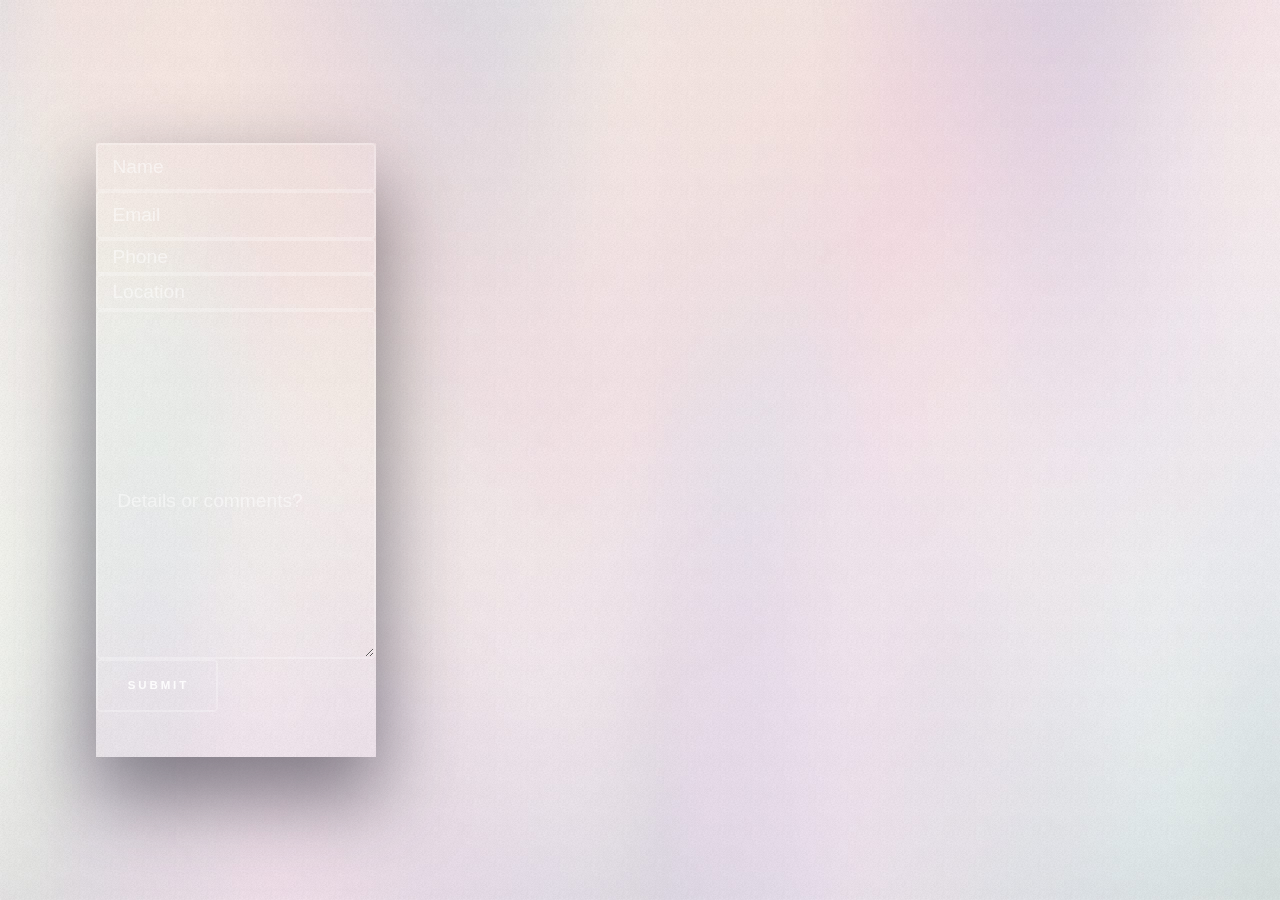
<file: test.html>
<!DOCTYPE HTML>
<html>
	<head>
		<title>Thirumurugan.G</title>
		<meta charset="utf-8" />
		<meta name="viewport" content="width=device-width, initial-scale=1, user-scalable=no" />
		<link rel="stylesheet" href="assets/css/main.css" />
		<noscript><link rel="stylesheet" href="assets/css/noscript.css" /></noscript>
	</head>
	<body class="is-preload">

		<!-- Page Wrapper -->
			<div id="page-wrapper">

				<!-- Wrapper -->
					<div id="wrapper">

						   <form role="form" name="contact_form">
							  <div class="col-xs-4">
							    <div class="form-group">
							      <input type="text" class="form-control" id="input_name" name="Name" placeholder="Name">
							    </div>
							    <div class="form-group">
							      <input type="email" class="form-control" id="input_email" name="Email" placeholder="Email">
							    </div>
							    <div class="form-group">
							      <input type="tel" class="form-control" id="input_phone" name="Phone" placeholder="Phone">
							    </div>
							    <div class="form-group">
							      <input type="tel" class="form-control" id="input_location" name="Location" placeholder="Location">
							    </div>
							  </div>
							  <div class="col-xs-6">
							    <div class="form-group">
							      <textarea class="form-control"  id="contact_comment" name="Comment" placeholder="



							Details or comments?" rows="10"></textarea>
							    </div>
							  </div>
							<div class="col-xs-2">
							    <div class="form-group">
							      <button id="submit_button"type="submit" class="btn btn-primary" onclick="submit_comment()">Submit</button>
							    </div>
							  </div>
							</form>

						<script>
							function sendMail(str) {
							    var link = "mailto:gthirumurugan14@gmail.com" + "&subject=" + escape("This is my subject") + "&body=" + escape(str);
							    location.href = link;
							}
							function submit_comment() {
							var name = document.forms["contact_form"]["Name"].value;
							var Email = document.forms["contact_form"]["Email"].value;
							var Phone = document.forms["contact_form"]["Phone"].value;
							var Location = document.forms["contact_form"]["Location"].value;
							var Comment = document.forms["contact_form"]["Location"].value;
							if((name !="") && (Email !="") && (Phone !="") && (Location !="") && (Comment !="")) {
							   sendMail("HELLO");
							}
							}
							</script>

					</div>

			</div>

		<!-- Scripts -->
			<script src="assets/js/jquery.min.js"></script>
			<script src="assets/js/browser.min.js"></script>
			<script src="assets/js/breakpoints.min.js"></script>
			<script src="assets/js/main.js"></script>

	</body>
</html>
</file>
<file: assets/css/noscript.css>
/*
	Ethereal by HTML5 UP
	html5up.net | @ajlkn
	Free for personal and commercial use under the CCA 3.0 license (html5up.net/license)
*/

/* Page */

	body {
		overflow-x: scroll;
	}

/* Wrapper */

	body.is-preload #wrapper {
		-moz-transform: none;
		-webkit-transform: none;
		-ms-transform: none;
		transform: none;
		opacity: 1;
	}
</file>
<file: assets/css/main.css>
@import url(font-awesome.min.css);
@import url("https://fonts.googleapis.com/css?family=Source+Sans+Pro:300,400,300i,400i");

/*
	Ethereal by HTML5 UP
	html5up.net | @ajlkn
	Free for personal and commercial use under the CCA 3.0 license (html5up.net/license)
*/

/*font-family: 'Nunito', sans-serif;*/

html, body, div, span, applet, object,
iframe, h1, h2, h3, h4, h5, h6, p, blockquote,
pre, a, abbr, acronym, address, big, cite,
code, del, dfn, em, img, ins, kbd, q, s, samp,
small, strike, strong, sub, sup, tt, var, b,
u, i, center, dl, dt, dd, ol, ul, li, fieldset,
form, label, legend, table, caption, tbody,
tfoot, thead, tr, th, td, article, aside,
canvas, details, embed, figure, figcaption,
footer, header, hgroup, menu, nav, output, ruby,
section, summary, time, mark, audio, video {
	margin: 0;
	padding: 0;
	border: 0;
	font-size: 100%;
	font: inherit;
	vertical-align: baseline;}

article, aside, details, figcaption, figure,
footer, header, hgroup, menu, nav, section {
	display: block;}

body {
	line-height: 1;
}

ol, ul {
	list-style: none;
}

blockquote, q {
	quotes: none;
}

	blockquote:before, blockquote:after, q:before, q:after {
		content: '';
		content: none;
	}

table {
	border-collapse: collapse;
	border-spacing: 0;
}

body {
	-webkit-text-size-adjust: none;
}

mark {
	background-color: transparent;
	color: inherit;
}

input::-moz-focus-inner {
	border: 0;
	padding: 0;
}

input, select, textarea {
	-moz-appearance: none;
	-webkit-appearance: none;
	-ms-appearance: none;
	appearance: none;
}

/* Page */

	@-moz-keyframes load-spinner {
		0% {
			-moz-transform: rotate(0deg);
			-webkit-transform: rotate(0deg);
			-ms-transform: rotate(0deg);
			transform: rotate(0deg);
		}

		100% {
			-moz-transform: rotate(360deg);
			-webkit-transform: rotate(360deg);
			-ms-transform: rotate(360deg);
			transform: rotate(360deg);
		}
	}

	@-webkit-keyframes load-spinner {
		0% {
			-moz-transform: rotate(0deg);
			-webkit-transform: rotate(0deg);
			-ms-transform: rotate(0deg);
			transform: rotate(0deg);
		}

		100% {
			-moz-transform: rotate(360deg);
			-webkit-transform: rotate(360deg);
			-ms-transform: rotate(360deg);
			transform: rotate(360deg);
		}
	}

	@-ms-keyframes load-spinner {
		0% {
			-moz-transform: rotate(0deg);
			-webkit-transform: rotate(0deg);
			-ms-transform: rotate(0deg);
			transform: rotate(0deg);
		}

		100% {
			-moz-transform: rotate(360deg);
			-webkit-transform: rotate(360deg);
			-ms-transform: rotate(360deg);
			transform: rotate(360deg);
		}
	}

	@keyframes load-spinner {
		0% {
			-moz-transform: rotate(0deg);
			-webkit-transform: rotate(0deg);
			-ms-transform: rotate(0deg);
			transform: rotate(0deg);
		}

		100% {
			-moz-transform: rotate(360deg);
			-webkit-transform: rotate(360deg);
			-ms-transform: rotate(360deg);
			transform: rotate(360deg);
		}
	}

	@-ms-viewport {
		width: device-width;
	}

	html {
		width: 100%;
		height: 100%;
	}

	html {
		box-sizing: border-box;
	}

	*, *:before, *:after {
		box-sizing: inherit;
	}

	body {
		display: -moz-flex;
		display: -webkit-flex;
		display: -ms-flex;
		display: flex;
		-moz-align-items: center;
		-webkit-align-items: center;
		-ms-align-items: center;
		align-items: center;
		-moz-justify-content: -moz-flex-start;
		-webkit-justify-content: -webkit-flex-start;
		-ms-justify-content: -ms-flex-start;
		justify-content: flex-start;
		-ms-overflow-style: scrollbar;
		width: 100%;
		height: 100%;
		min-height: 30rem;
		overflow: hidden;
	}

		body:before {
			-moz-animation: load-spinner 1s infinite linear;
			-webkit-animation: load-spinner 1s infinite linear;
			-ms-animation: load-spinner 1s infinite linear;
			animation: load-spinner 1s infinite linear;
			-moz-transition: opacity 0.25s ease;
			-webkit-transition: opacity 0.25s ease;
			-ms-transition: opacity 0.25s ease;
			transition: opacity 0.25s ease;
			-moz-transition-delay: 0s;
			-webkit-transition-delay: 0s;
			-ms-transition-delay: 0s;
			transition-delay: 0s;
			pointer-events: none;
			content: '';
			display: block;
			position: absolute;
			top: 50%;
			left: 50%;
			width: 4rem;
			height: 4rem;
			margin: -2rem 0 0 -2rem;
			background-image: url("data:image/svg+xml;charset=utf8,%3Csvg xmlns='http://www.w3.org/2000/svg' xmlns:xlink='http://www.w3.org/1999/xlink' width='96px' height='96px' viewBox='0 0 96 96' zoomAndPan='disable'%3E%3Cstyle%3Ecircle %7Bfill: transparent%3B stroke: %232e2b37%3B stroke-width: 1.5px%3B %7D%3C/style%3E%3Cdefs%3E%3CclipPath id='corner'%3E%3Cpolygon points='0,0 48,0 48,48 96,48 96,96 0,96' /%3E%3C/clipPath%3E%3C/defs%3E%3Cg clip-path='url(%23corner)'%3E%3Ccircle cx='48' cy='48' r='32'/%3E%3C/g%3E%3C/svg%3E");
			background-position: center;
			background-repeat: no-repeat;
			background-size: 4rem;
			opacity: 0;
		}

		body:after {
			pointer-events: none;
			content: '';
			display: block;
			position: fixed;
			top: 0;
			left: 0;
			width: 100%;
			height: 100%;
			z-index: -1;
			background-attachment: fixed;
			background-color: #e1e6e1;
			background-image: url("../../images/overlay.png"), url("../../images/bg.jpg");
			background-repeat: repeat, repeat-x;
			background-size: 128px 128px, cover;
		}

		body.is-preload *, body.is-preload *:before, body.is-preload *:after {
			-moz-animation: none !important;
			-webkit-animation: none !important;
			-ms-animation: none !important;
			animation: none !important;
			-moz-transition: none !important;
			-webkit-transition: none !important;
			-ms-transition: none !important;
			transition: none !important;
		}

		body.is-preload:before {
			-moz-transition: opacity 1s ease;
			-webkit-transition: opacity 1s ease;
			-ms-transition: opacity 1s ease;
			transition: opacity 1s ease;
			-moz-transition-delay: 0.75s;
			-webkit-transition-delay: 0.75s;
			-ms-transition-delay: 0.75s;
			transition-delay: 0.75s;
			opacity: 0.25;
		}

	@media screen and (max-width: 736px) {

		html {
			height: auto;
		}

		body {
			height: auto;
			overflow-x: hidden;
			overflow-y: auto;
		}

	}

	@media screen and (max-width: 480px) {

		html, body {
			min-width: 320px;
		}

	}

/* Typography */

	html {
		font-size: 18pt;
		font-size: 1vmax;
	}

		@media screen and (max-width: 1680px) {

			html {
				font-size: 12pt;
				font-size: 1.1vmax;
			}

		}

		@media screen and (max-width: 1280px) {

			html {
				font-size: 11pt;
				font-size: 1.5vmax;
			}

		}

	body, input, select, textarea {
		color: rgba(255, 255, 255, 0.75);
		font-family: 'Nunito', sans-serif;;
		font-size: 1rem;
		font-weight: 300;
		line-height: 1.65;
	}

	a {
		-moz-transition: color 0.2s ease-in-out, border-bottom-color 0.2s ease-in-out;
		-webkit-transition: color 0.2s ease-in-out, border-bottom-color 0.2s ease-in-out;
		-ms-transition: color 0.2s ease-in-out, border-bottom-color 0.2s ease-in-out;
		transition: color 0.2s ease-in-out, border-bottom-color 0.2s ease-in-out;
		color: inherit;
		border-bottom: dotted 1px;
		text-decoration: none;
	}

		a:hover {
			border-bottom-color: transparent;
			color: #ffe4b4;
		}

	strong, b {
		color: rgba(255, 255, 255, 0.875);
		font-weight: 400;
	}

	em, i {
		font-style: italic;
	}

	p {
		margin: 0 0 1.5rem 0;
	}

		body.is-ie p {
			width: 100%;
		}

	h1, h2, h3, h4, h5, h6 {
		color: rgba(255, 255, 255, 0.875);
		font-family: 'Nunito', sans-serif;
		font-weight: 700;
		line-height: 1.3;
		margin: 0 0 0.75rem 0;
		/*letter-spacing: -0.05em;*/
	}

		h1 a, h2 a, h3 a, h4 a, h5 a, h6 a {
			color: inherit;
			text-decoration: none;
		}

	h1.major, h2.major, h3.major {
		position: relative;
	}

		h1.major:after, h2.major:after, h3.major:after {
			content: '';
			position: absolute;
			left: 0;
			width: 3.5rem;
			height: 0.1rem;
			background-color: rgba(255, 255, 255, 0.25);
		}

	h1 {
		font-size: 3rem;
		line-height: 1.2;
	}

		h1.major {
			margin: 0 0 2.625rem 0;
		}

			h1.major:after {
				bottom: -1.325rem;
			}

	h2 {
		font-size: 1.75rem;
		line-height: 1.2;
	}

		h2.major {
			margin: 0 0 1.9875rem 0;
		}

			h2.major:after {
				bottom: -1.2rem;
			}

	h3 {
		font-size: 1.325rem;
	}

		h3.major {
			margin: 0 0 1.875rem 0;
		}

			h3.major:after {
				bottom: -0.75rem;
			}

	h4 {
		font-size: 1rem;
	}

	h5 {
		font-size: 0.9rem;
	}

	h6 {
		font-size: 0.7rem;
	}

	sub {
		font-size: 0.8rem;
		position: relative;
		top: 0.5rem;
	}

	sup {
		font-size: 0.8rem;
		position: relative;
		top: -0.5rem;
	}

	blockquote {
		border-left: solid 0.25rem rgba(255, 255, 255, 0.25);
		font-style: italic;
		margin: 0 0 1.5rem 0;
		padding: 0.375rem 0 0.375rem 1.5rem;
	}

	code {
		background: rgba(255, 255, 255, 0.075);
		border-radius: 0.25rem;
		font-family: 'Nunito', sans-serif;
		font-size: 0.8rem;
		margin: 0 0.25rem;
		padding: 0.25rem 0.65rem;
	}

	pre {
		-webkit-overflow-scrolling: touch;
		font-family: 'Nunito', sans-serif;
		font-size: 0.8rem;
		margin: 0 0 1.5rem 0;
		white-space: pre-wrap;
	}

		pre code {
			display: block;
			line-height: 1.625;
			padding: 1rem 1.5rem;
			overflow-x: auto;
			margin: 0;
		}

	hr {
		border: 0;
		border-bottom: solid 2px rgba(255, 255, 255, 0.25);
		margin: 1.875rem 0;
	}

	.align-left {
		text-align: left;
	}

	.align-center {
		text-align: center;
	}

	.align-right {
		text-align: right;
	}

	@media screen and (max-width: 736px) {

		html {
			font-size: 12pt;
		}

		h1 {
			font-size: 2.25rem;
			line-height: 1.2;
		}

			h1.major {
				margin: 0 0 2.625rem 0;
			}

				h1.major:after {
					bottom: -1.325rem;
				}

		h2 {
			font-size: 1.5rem;
			line-height: 1.2;
		}

			h2.major {
				margin: 0 0 1.9875rem 0;
			}

				h2.major:after {
					bottom: -1.2rem;
				}

		h3 {
			font-size: 1rem;
		}

			h3.major {
				margin: 0 0 1.875rem 0;
			}

				h3.major:after {
					bottom: -0.75rem;
				}

		h4 {
			font-size: 1rem;
		}

		h5 {
			font-size: 0.9rem;
		}

		h6 {
			font-size: 0.7rem;
		}

		h1 br, h2 br, h3 br, h4 br, h5 br, h6 br {
			display: none;
		}

	}

	@media screen and (max-width: 360px) {

		html {
			font-size: 11pt;
		}

	}

/* Form */

	form {
		margin: 0 0 1.5rem 0;
	}

		form > :last-child {
			margin-bottom: 0;
		}

		form > .fields {
			display: -moz-flex;
			display: -webkit-flex;
			display: -ms-flex;
			display: flex;
			-moz-flex-wrap: wrap;
			-webkit-flex-wrap: wrap;
			-ms-flex-wrap: wrap;
			flex-wrap: wrap;
			width: calc(100% + 3rem);
			margin: -1.5rem 0 1.5rem -1.5rem;
		}

			form > .fields > .field {
				-moz-flex-grow: 0;
				-webkit-flex-grow: 0;
				-ms-flex-grow: 0;
				flex-grow: 0;
				-moz-flex-shrink: 0;
				-webkit-flex-shrink: 0;
				-ms-flex-shrink: 0;
				flex-shrink: 0;
				padding: 1.5rem 0 0 1.5rem;
				width: calc(100% - 1.5rem);
			}

				form > .fields > .field.half {
					width: calc(50% - 0.75rem);
				}

				form > .fields > .field.third {
					width: calc(100%/3 - 0.5rem);
				}

				form > .fields > .field.quarter {
					width: calc(25% - 0.375rem);
				}

		@media screen and (max-width: 736px) {

			form > .fields {
				width: calc(100% + 2.25rem);
				margin: -1.125rem 0 1.5rem -1.125rem;
			}

				form > .fields > .field {
					padding: 1.125rem 0 0 1.125rem;
					width: calc(100% - 1.125rem);
				}

					form > .fields > .field.half {
						width: calc(100% - 1.125rem);
					}

					form > .fields > .field.third {
						width: calc(100% - 1.125rem);
					}

					form > .fields > .field.quarter {
						width: calc(100% - 1.125rem);
					}

		}

	label {
		color: rgba(255, 255, 255, 0.875);
		display: block;
		font-family: 'Nunito', sans-serif;
		font-size: 0.8rem;
		font-weight: 700;
		margin: 0 0 0.4875rem 0;
	}

	input[type="text"],
	input[type="password"],
	input[type="email"],
	input[type="tel"],
	select,
	textarea {
		-moz-appearance: none;
		-webkit-appearance: none;
		-ms-appearance: none;
		appearance: none;
		background: transparent;
		border: solid 2px rgba(255, 255, 255, 0.25);
		border-radius: 0.25rem;
		color: inherit;
		display: block;
		outline: 0;
		padding: 0 0.75rem;
		text-decoration: none;
		width: 100%;
	}

		input[type="text"]:invalid,
		input[type="password"]:invalid,
		input[type="email"]:invalid,
		input[type="tel"]:invalid,
		select:invalid,
		textarea:invalid {
			box-shadow: none;
		}

		input[type="text"]:focus,
		input[type="password"]:focus,
		input[type="email"]:focus,
		input[type="tel"]:focus,
		select:focus,
		textarea:focus {
			border-color: #ffe4b4;
		}

	option {
		background-color: rgba(255, 255, 255, 0.875);
		color: #2e2b37;
	}

	select {
		background-image: url("data:image/svg+xml;charset=utf8,%3Csvg xmlns='http://www.w3.org/2000/svg' width='40' height='40' preserveAspectRatio='none' viewBox='0 0 40 40'%3E%3Cpath d='M9.4,12.3l10.4,10.4l10.4-10.4c0.2-0.2,0.5-0.4,0.9-0.4c0.3,0,0.6,0.1,0.9,0.4l3.3,3.3c0.2,0.2,0.4,0.5,0.4,0.9 c0,0.4-0.1,0.6-0.4,0.9L20.7,31.9c-0.2,0.2-0.5,0.4-0.9,0.4c-0.3,0-0.6-0.1-0.9-0.4L4.3,17.3c-0.2-0.2-0.4-0.5-0.4-0.9 c0-0.4,0.1-0.6,0.4-0.9l3.3-3.3c0.2-0.2,0.5-0.4,0.9-0.4S9.1,12.1,9.4,12.3z' fill='rgba(255, 255, 255, 0.25)' /%3E%3C/svg%3E");
		background-size: 1.25rem;
		background-repeat: no-repeat;
		background-position: calc(100% - 1rem) center;
		height: 2.5rem;
		padding-right: 2.5rem;
		text-overflow: ellipsis;
	}

		select option {
			color: rgba(255, 255, 255, 0.875);
			background: #2e2b37;
		}

		select:focus::-ms-value {
			background-color: transparent;
		}

		select::-ms-expand {
			display: none;
		}

	input[type="text"],
	input[type="password"],
	input[type="email"],
	select {
		height: 2.5rem;
	}

	textarea {
		padding: 0.75rem 1rem;
	}

	input[type="checkbox"],
	input[type="radio"] {
		-moz-appearance: none;
		-webkit-appearance: none;
		-ms-appearance: none;
		appearance: none;
		display: block;
		float: left;
		margin-right: -2rem;
		opacity: 0;
		width: 1rem;
		z-index: -1;
	}

		input[type="checkbox"] + label,
		input[type="radio"] + label {
			text-decoration: none;
			position: relative;
			color: rgba(255, 255, 255, 0.75);
			cursor: pointer;
			display: inline-block;
			font-size: 1rem;
			font-weight: 300;
			margin-bottom: 0;
			padding-left: 2.5rem;
			padding-right: 1rem;
		}

			input[type="checkbox"] + label:before,
			input[type="radio"] + label:before {
				-moz-osx-font-smoothing: grayscale;
				-webkit-font-smoothing: antialiased;
				font-family: FontAwesome;
				font-style: normal;
				font-weight: normal;
				text-transform: none !important;
			}

			input[type="checkbox"] + label:before, input[type="radio"] + label:before {
				content: '';
				display: inline-block;
				position: absolute;
				top: 0;
				left: 0;
				width: 1.5rem;
				height: 1.5rem;
				line-height: 1.4375rem;
				background: rgba(255, 255, 255, 0.075);
				border: solid 1px rgba(255, 255, 255, 0.25);
				border-radius: 0.25rem;
				color: #2e2b37;
				text-align: center;
			}

				body.is-ie input[type="checkbox"] + label:before,
				body.is-ie input[type="radio"] + label:before {
					line-height: 1.5;
				}

		input[type="checkbox"]:checked + label:before,
		input[type="radio"]:checked + label:before {
			content: '\f00c';
			background: rgba(255, 255, 255, 0.875);
			border-color: rgba(255, 255, 255, 0.875);
		}

		input[type="checkbox"]:focus + label:before,
		input[type="radio"]:focus + label:before {
			border-color: #ffe4b4;
			box-shadow: 0 0 0 1px #ffe4b4;
		}

		input[type="checkbox"]:focus:checked + label:before,
		input[type="radio"]:focus:checked + label:before {
			background: #ffe4b4;
		}

		input[type="checkbox"].color1 + label:before,
		input[type="radio"].color1 + label:before {
			color: #726193;
		}

		input[type="checkbox"].color2 + label:before,
		input[type="radio"].color2 + label:before {
			color: #e37b7c;
		}

		input[type="checkbox"].color3 + label:before,
		input[type="radio"].color3 + label:before {
			color: #ffe4b4;
		}

		input[type="checkbox"].color4 + label:before,
		input[type="radio"].color4 + label:before {
			color: #353865;
		}

	input[type="checkbox"] + label:before {
		border-radius: 0.25rem;
	}

	input[type="radio"] + label:before {
		border-radius: 100%;
	}

	::-webkit-input-placeholder {
		color: rgba(255, 255, 255, 0.5) !important;
		opacity: 1.0;
	}

	:-moz-placeholder {
		color: rgba(255, 255, 255, 0.5) !important;
		opacity: 1.0;
	}

	::-moz-placeholder {
		color: rgba(255, 255, 255, 0.5) !important;
		opacity: 1.0;
	}

	:-ms-input-placeholder {
		color: rgba(255, 255, 255, 0.5) !important;
		opacity: 1.0;
	}

/* Icon */

	.icon {
		text-decoration: none;
		position: relative;
		border-bottom: none;
	}

		.icon:before {
			-moz-osx-font-smoothing: grayscale;
			-webkit-font-smoothing: antialiased;
			font-family: FontAwesome;
			font-style: normal;
			font-weight: normal;
			text-transform: none !important;
		}

		.icon > .label {
			display: none;
		}

/* Image */

	.image {
		display: inline-block;
		position: relative;
		border: 0;
	}

		.image.filtered:after {
			background-image: url("../../images/overlay.png"), linear-gradient(45deg, rgba(114, 97, 147, 0.25) 25%, rgba(227, 123, 124, 0.25) 50%, rgba(255, 228, 180, 0.25));
			background-size: 128px 128px, auto;
			pointer-events: none;
			content: '';
			position: absolute;
			top: 0;
			left: 0;
			width: 100%;
			height: 100%;
			opacity: 1;
			z-index: 1;
		}

		.image.filtered.tinted:after {
			background-image: url("../../images/overlay.png"), linear-gradient(45deg, rgba(114, 97, 147, 0.25) 25%, rgba(227, 123, 124, 0.25) 50%, rgba(255, 228, 180, 0.25)), linear-gradient(0deg, rgba(0, 0, 0, 0.125), rgba(0, 0, 0, 0.125));
			background-size: 128px 128px, auto, auto;
		}

		.image[data-position] img {
			-moz-object-fit: cover;
			-webkit-object-fit: cover;
			-ms-object-fit: cover;
			object-fit: cover;
			display: block;
			position: absolute;
			top: 0;
			left: 0;
			width: 100%;
			height: 100%;
		}

		.image[data-position="top left"] img {
			-moz-object-position: top left;
			-webkit-object-position: top left;
			-ms-object-position: top left;
			object-position: top left;
		}

		.image[data-position="top"] img {
			-moz-object-position: top;
			-webkit-object-position: top;
			-ms-object-position: top;
			object-position: top;
		}

		.image[data-position="top right"] img {
			-moz-object-position: top right;
			-webkit-object-position: top right;
			-ms-object-position: top right;
			object-position: top right;
		}

		.image[data-position="right"] img {
			-moz-object-position: right;
			-webkit-object-position: right;
			-ms-object-position: right;
			object-position: right;
		}

		.image[data-position="bottom right"] img {
			-moz-object-position: bottom right;
			-webkit-object-position: bottom right;
			-ms-object-position: bottom right;
			object-position: bottom right;
		}

		.image[data-position="bottom"] img {
			-moz-object-position: bottom;
			-webkit-object-position: bottom;
			-ms-object-position: bottom;
			object-position: bottom;
		}

		.image[data-position="bottom left"] img {
			-moz-object-position: bottom left;
			-webkit-object-position: bottom left;
			-ms-object-position: bottom left;
			object-position: bottom left;
		}

		.image[data-position="left"] img {
			-moz-object-position: left;
			-webkit-object-position: left;
			-ms-object-position: left;
			object-position: left;
		}

		.image[data-position="center"] img {
			-moz-object-position: center;
			-webkit-object-position: center;
			-ms-object-position: center;
			object-position: center;
		}

		.image[data-position="25% 25%"] img {
			-moz-object-position: 25% 25%;
			-webkit-object-position: 25% 25%;
			-ms-object-position: 25% 25%;
			object-position: 25% 25%;
		}

		.image[data-position="75% 25%"] img {
			-moz-object-position: 75% 25%;
			-webkit-object-position: 75% 25%;
			-ms-object-position: 75% 25%;
			object-position: 75% 25%;
		}

		.image[data-position="75% 75%"] img {
			-moz-object-position: 75% 75%;
			-webkit-object-position: 75% 75%;
			-ms-object-position: 75% 75%;
			object-position: 75% 75%;
		}

		.image[data-position="25% 75%"] img {
			-moz-object-position: 25% 75%;
			-webkit-object-position: 25% 75%;
			-ms-object-position: 25% 75%;
			object-position: 25% 75%;
		}

		.image img {
			display: block;
		}

		.image.left, .image.right {
			max-width: 40%;
		}

			.image.left img, .image.right img {
				width: 100%;
			}

		.image.left {
			float: left;
			padding: 0 1.5rem 1rem 0;
			top: 0.25rem;
		}

		.image.right {
			float: right;
			padding: 0 0 1rem 1.5rem;
			top: 0.25rem;
		}

		.image.fit {
			display: block;
			margin: 0 0 1.5rem 0;
			width: 100%;
		}

			.image.fit img {
				width: 100%;
			}

		.image.main {
			display: block;
			margin: 0 0 2.25rem 0;
			width: 100%;
		}

			.image.main img {
				width: 100%;
			}

/* List */

	ol {
		list-style: decimal;
		margin: 0 0 1.5rem 0;
		padding-left: 1.25rem;
	}

		ol li {
			padding-left: 0.25rem;
		}

	ul {
		list-style: disc;
		margin: 0 0 1.5rem 0;
		padding-left: 1rem;
	}

		ul li {
			padding-left: 0.5rem;
		}

		ul.alt {
			list-style: none;
			padding-left: 0;
		}

			ul.alt li {
				border-top: solid 1px rgba(255, 255, 255, 0.25);
				padding: 0.5rem 0;
			}

				ul.alt li:first-child {
					border-top: 0;
					padding-top: 0;
				}

	dl {
		margin: 0 0 1.5rem 0;
	}

		dl dt {
			display: block;
			font-weight: 400;
			margin: 0 0 0.75rem 0;
		}

		dl dd {
			margin-left: 1.5rem;
		}

/* Actions */

	ul.actions {
		display: -moz-flex;
		display: -webkit-flex;
		display: -ms-flex;
		display: flex;
		cursor: default;
		list-style: none;
		margin-left: -0.75rem;
		padding-left: 0;
	}

		ul.actions li {
			padding: 0 0 0 0.75rem;
			vertical-align: middle;
		}

		ul.actions.special {
			-moz-justify-content: center;
			-webkit-justify-content: center;
			-ms-justify-content: center;
			justify-content: center;
			width: 100%;
			margin-left: 0;
		}

			ul.actions.special li:first-child {
				padding-left: 0;
			}

		ul.actions.stacked {
			-moz-flex-direction: column;
			-webkit-flex-direction: column;
			-ms-flex-direction: column;
			flex-direction: column;
			margin-left: 0;
		}

			ul.actions.stacked li {
				padding: 0.975rem 0 0 0;
			}

				ul.actions.stacked li:first-child {
					padding-top: 0;
				}

		ul.actions.fit {
			width: calc(100% + 0.75rem);
		}

			ul.actions.fit li {
				-moz-flex-grow: 1;
				-webkit-flex-grow: 1;
				-ms-flex-grow: 1;
				flex-grow: 1;
				-moz-flex-shrink: 1;
				-webkit-flex-shrink: 1;
				-ms-flex-shrink: 1;
				flex-shrink: 1;
				width: 100%;
			}

				ul.actions.fit li > * {
					width: 100%;
				}

			ul.actions.fit.stacked {
				width: 100%;
			}

/* Icons */

	ul.icons {
		cursor: default;
		list-style: none;
		padding-left: 0;
	}

		ul.icons li {
			display: inline-block;
			padding: 0 1rem 0 0;
		}

			ul.icons li:last-child {
				padding-right: 0;
			}

			ul.icons li .icon:before {
				font-size: 1.25em;
			}

/* Grid Icons */

	ul.grid-icons {
		display: -moz-flex;
		display: -webkit-flex;
		display: -ms-flex;
		display: flex;
		-moz-flex-wrap: wrap;
		-webkit-flex-wrap: wrap;
		-ms-flex-wrap: wrap;
		flex-wrap: wrap;
		-moz-justify-content: center;
		-webkit-justify-content: center;
		-ms-justify-content: center;
		justify-content: center;
		list-style: none;
		margin: 0 0 1.5rem 0;
		padding-left: 0;
	}

		ul.grid-icons .icon {
			display: block;
			position: relative;
			width: 100%;
			text-align: center;
		}

			ul.grid-icons .icon:before {
				display: block;
				width: 6rem;
				height: 6rem;
				line-height: 6rem;
				border-radius: 6rem;
				box-shadow: inset 0 0 0 2px rgba(255, 255, 255, 0.25);
				font-size: 2.5rem;
				margin: 0 auto;
				text-align: center;
			}

				body.is-ie ul.grid-icons .icon:before {
					line-height: 2.375;
				}

		ul.grid-icons > li {
			-moz-flex-grow: 0;
			-webkit-flex-grow: 0;
			-ms-flex-grow: 0;
			flex-grow: 0;
			-moz-flex-shrink: 0;
			-webkit-flex-shrink: 0;
			-ms-flex-shrink: 0;
			flex-shrink: 0;
			position: relative;
			margin: 1.5rem 0 0 1.5rem;
			padding-left: 0;
		}

		ul.grid-icons.connected > li:before {
			content: '';
			display: block;
			position: absolute;
			width: 1.5rem;
			height: 2px;
			top: 50%;
			left: -1.5rem;
			background-color: rgba(255, 255, 255, 0.25);
		}

		ul.grid-icons.connected > li:after {
			content: '';
			display: block;
			position: absolute;
			width: 2px;
			height: 1.5rem;
			top: -1.5rem;
			left: 50%;
			background-color: rgba(255, 255, 255, 0.25);
		}

		ul.grid-icons.two {
			width: 14rem;
		}

			ul.grid-icons.two > li:nth-child(-n + 2) {
				margin-top: 0;
			}

				ul.grid-icons.two > li:nth-child(-n + 2):after {
					display: none;
				}

			ul.grid-icons.two > li:nth-child(2n - 1) {
				margin-left: 0;
			}

				ul.grid-icons.two > li:nth-child(2n - 1):before {
					display: none;
				}

		ul.grid-icons.three {
			width: 21.5rem;
		}

			ul.grid-icons.three > li:nth-child(-n + 3) {
				margin-top: 0;
			}

				ul.grid-icons.three > li:nth-child(-n + 3):after {
					display: none;
				}

			ul.grid-icons.three > li:nth-child(3n - 2) {
				margin-left: 0;
			}

				ul.grid-icons.three > li:nth-child(3n - 2):before {
					display: none;
				}

		ul.grid-icons.four {
			width: 29rem;
		}

			ul.grid-icons.four > li:nth-child(-n + 4) {
				margin-top: 0;
			}

				ul.grid-icons.four > li:nth-child(-n + 4):after {
					display: none;
				}

			ul.grid-icons.four > li:nth-child(4n - 3) {
				margin-left: 0;
			}

				ul.grid-icons.four > li:nth-child(4n - 3):before {
					display: none;
				}

		@media screen and (max-width: 736px) {

			ul.grid-icons {
				-moz-justify-content: -moz-flex-start;
				-webkit-justify-content: -webkit-flex-start;
				-ms-justify-content: -ms-flex-start;
				justify-content: flex-start;
				width: 100% !important;
				margin: -1rem 0 1.5rem -1rem;
			}

				ul.grid-icons .icon:before {
					width: 4.5rem;
					height: 4.5rem;
					line-height: 4.5rem;
					font-size: 1.75rem;
				}

				ul.grid-icons > li {
					margin: 1rem 0 0 1rem !important;
				}

					ul.grid-icons > li:before {
						display: none !important;
					}

					ul.grid-icons > li:after {
						display: none !important;
					}

		}

/* Contact Icons */

	ul.contact-icons {
		list-style: none;
		padding-left: 0;
	}

		ul.contact-icons > li {
			margin: 1.25rem 0 0 0;
			padding-left: 0;
		}

			ul.contact-icons > li:before {
				display: inline-block;
				width: 2.25rem;
				height: 2.25rem;
				line-height: 2.25rem;
				border-radius: 2.25rem;
				background-color: white;
				color: #2e2b37;
				cursor: default;
				font-size: 1.125rem;
				margin-right: 1rem;
				text-align: center;
				vertical-align: middle;
			}

				body.is-ie ul.contact-icons > li:before {
					line-height: 2.125;
				}

			ul.contact-icons > li a {
				border-bottom: 0;
			}

		ul.contact-icons.color1 > li:before {
			color: #726193;
		}

		ul.contact-icons.color2 > li:before {
			color: #e37b7c;
		}

		ul.contact-icons.color3 > li:before {
			color: #ffe4b4;
		}

		ul.contact-icons.color4 > li:before {
			color: #353865;
		}

/* Table */

	.table-wrapper {
		-webkit-overflow-scrolling: touch;
		overflow-x: auto;
	}

	table {
		margin: 0 0 1.5rem 0;
		width: 100%;
	}

		table tbody tr {
			border: solid 1px rgba(255, 255, 255, 0.25);
			border-left: 0;
			border-right: 0;
		}

			table tbody tr:nth-child(2n + 1) {
				background-color: rgba(255, 255, 255, 0.075);
			}

		table td {
			padding: 0.75rem 0.75rem;
		}

		table th {
			color: rgba(255, 255, 255, 0.875);
			font-size: 0.9rem;
			font-weight: 400;
			padding: 0 0.75rem 0.75rem 0.75rem;
			text-align: left;
		}

		table thead {
			border-bottom: solid 2px rgba(255, 255, 255, 0.25);
		}

		table tfoot {
			border-top: solid 2px rgba(255, 255, 255, 0.25);
		}

		table.alt {
			border-collapse: separate;
		}

			table.alt tbody tr td {
				border: solid 1px rgba(255, 255, 255, 0.25);
				border-left-width: 0;
				border-top-width: 0;
			}

				table.alt tbody tr td:first-child {
					border-left-width: 1px;
				}

			table.alt tbody tr:first-child td {
				border-top-width: 1px;
			}

			table.alt thead {
				border-bottom: 0;
			}

			table.alt tfoot {
				border-top: 0;
			}

/* Button */

	input[type="submit"],
	input[type="reset"],
	input[type="button"],
	button,
	.button {
		-moz-appearance: none;
		-webkit-appearance: none;
		-ms-appearance: none;
		appearance: none;
		-moz-transition: background-color 0.2s ease-in-out, box-shadow 0.2s ease-in-out, color 0.2s ease-in-out;
		-webkit-transition: background-color 0.2s ease-in-out, box-shadow 0.2s ease-in-out, color 0.2s ease-in-out;
		-ms-transition: background-color 0.2s ease-in-out, box-shadow 0.2s ease-in-out, color 0.2s ease-in-out;
		transition: background-color 0.2s ease-in-out, box-shadow 0.2s ease-in-out, color 0.2s ease-in-out;
		background-color: transparent;
		border: 0;
		border-radius: 0.25rem;
		box-shadow: inset 0 0 0 2px rgba(255, 255, 255, 0.25);
		color: rgba(255, 255, 255, 0.875) !important;
		cursor: pointer;
		display: inline-block;
		font-family: 'Nunito', sans-serif;
		font-size: 0.6rem;
		font-weight: 700;
		height: 2.75rem;
		letter-spacing: 0.15rem;
		line-height: 2.75rem;
		padding: 0 1.5rem 0 1.65rem;
		text-align: center;
		text-decoration: none;
		text-transform: uppercase;
		white-space: nowrap;
	}

		input[type="submit"]:hover,
		input[type="reset"]:hover,
		input[type="button"]:hover,
		button:hover,
		.button:hover {
			box-shadow: inset 0 0 0 2px #ffe4b4;
			color: #ffe4b4 !important;
		}

		input[type="submit"]:active,
		input[type="reset"]:active,
		input[type="button"]:active,
		button:active,
		.button:active {
			background-color: rgba(255, 228, 180, 0.125);
		}

		input[type="submit"].icon:before,
		input[type="reset"].icon:before,
		input[type="button"].icon:before,
		button.icon:before,
		.button.icon:before {
			display: inline-block;
			position: relative;
			top: -0.075rem;
			vertical-align: middle;
			font-size: 0.8rem;
			margin: 0 0.375rem 0 -0.325rem;
		}

		input[type="submit"].icon.circle,
		input[type="reset"].icon.circle,
		input[type="button"].icon.circle,
		button.icon.circle,
		.button.icon.circle {
			position: relative;
			width: 3.125rem;
			height: 3.125rem;
			line-height: 3.125rem;
			text-indent: 3.125rem;
			border-radius: 100%;
			overflow: hidden;
			padding: 0;
			letter-spacing: 0;
		}

			input[type="submit"].icon.circle:before,
			input[type="reset"].icon.circle:before,
			input[type="button"].icon.circle:before,
			button.icon.circle:before,
			.button.icon.circle:before {
				display: block;
				position: absolute;
				top: 0;
				left: 0;
				width: inherit;
				height: inherit;
				font-size: 1.25rem;
				line-height: inherit;
				margin: 0;
				text-indent: 0;
			}

			input[type="submit"].icon.circle.fa-angle-left:before,
			input[type="reset"].icon.circle.fa-angle-left:before,
			input[type="button"].icon.circle.fa-angle-left:before,
			button.icon.circle.fa-angle-left:before,
			.button.icon.circle.fa-angle-left:before {
				position: relative;
				left: -0.1rem;
				font-size: 1.75rem;
			}

			input[type="submit"].icon.circle.fa-angle-right:before,
			input[type="reset"].icon.circle.fa-angle-right:before,
			input[type="button"].icon.circle.fa-angle-right:before,
			button.icon.circle.fa-angle-right:before,
			.button.icon.circle.fa-angle-right:before {
				position: relative;
				left: 0.1rem;
				font-size: 1.75rem;
			}

		input[type="submit"].fit,
		input[type="reset"].fit,
		input[type="button"].fit,
		button.fit,
		.button.fit {
			width: 100%;
		}

		input[type="submit"].small,
		input[type="reset"].small,
		input[type="button"].small,
		button.small,
		.button.small {
			font-size: 0.4rem;
			height: 1.875rem;
			line-height: 1.875rem;
			padding: 0 1.25rem 0 1.4rem;
		}

		input[type="submit"].large,
		input[type="reset"].large,
		input[type="button"].large,
		button.large,
		.button.large {
			font-size: 0.8rem;
			height: 3.3125rem;
			line-height: 3.3125rem;
			padding: 0 2rem 0 2.15rem;
		}

		input[type="submit"].primary,
		input[type="reset"].primary,
		input[type="button"].primary,
		button.primary,
		.button.primary {
			background-color: white;
			box-shadow: none;
			color: #2e2b37 !important;
		}

			input[type="submit"].primary.color1,
			input[type="reset"].primary.color1,
			input[type="button"].primary.color1,
			button.primary.color1,
			.button.primary.color1 {
				color: #726193 !important;
			}

			input[type="submit"].primary.color2,
			input[type="reset"].primary.color2,
			input[type="button"].primary.color2,
			button.primary.color2,
			.button.primary.color2 {
				color: #e37b7c !important;
			}

			input[type="submit"].primary.color3,
			input[type="reset"].primary.color3,
			input[type="button"].primary.color3,
			button.primary.color3,
			.button.primary.color3 {
				color: #ffe4b4 !important;
			}

			input[type="submit"].primary.color4,
			input[type="reset"].primary.color4,
			input[type="button"].primary.color4,
			button.primary.color4,
			.button.primary.color4 {
				color: #353865 !important;
			}

			input[type="submit"].primary:hover,
			input[type="reset"].primary:hover,
			input[type="button"].primary:hover,
			button.primary:hover,
			.button.primary:hover {
				background-color: #ffe4b4;
			}

			input[type="submit"].primary:active,
			input[type="reset"].primary:active,
			input[type="button"].primary:active,
			button.primary:active,
			.button.primary:active {
				background-color: #fdd997;
			}

		input[type="submit"].disabled, input[type="submit"]:disabled,
		input[type="reset"].disabled,
		input[type="reset"]:disabled,
		input[type="button"].disabled,
		input[type="button"]:disabled,
		button.disabled,
		button:disabled,
		.button.disabled,
		.button:disabled {
			pointer-events: none;
			cursor: default;
			opacity: 0.5;
		}

/* Gallery */

	@-moz-keyframes gallery-modal-spinner {
		0% {
			-moz-transform: rotate(0deg);
			-webkit-transform: rotate(0deg);
			-ms-transform: rotate(0deg);
			transform: rotate(0deg);
		}

		100% {
			-moz-transform: rotate(360deg);
			-webkit-transform: rotate(360deg);
			-ms-transform: rotate(360deg);
			transform: rotate(360deg);
		}
	}

	@-webkit-keyframes gallery-modal-spinner {
		0% {
			-moz-transform: rotate(0deg);
			-webkit-transform: rotate(0deg);
			-ms-transform: rotate(0deg);
			transform: rotate(0deg);
		}

		100% {
			-moz-transform: rotate(360deg);
			-webkit-transform: rotate(360deg);
			-ms-transform: rotate(360deg);
			transform: rotate(360deg);
		}
	}

	@-ms-keyframes gallery-modal-spinner {
		0% {
			-moz-transform: rotate(0deg);
			-webkit-transform: rotate(0deg);
			-ms-transform: rotate(0deg);
			transform: rotate(0deg);
		}

		100% {
			-moz-transform: rotate(360deg);
			-webkit-transform: rotate(360deg);
			-ms-transform: rotate(360deg);
			transform: rotate(360deg);
		}
	}

	@keyframes gallery-modal-spinner {
		0% {
			-moz-transform: rotate(0deg);
			-webkit-transform: rotate(0deg);
			-ms-transform: rotate(0deg);
			transform: rotate(0deg);
		}

		100% {
			-moz-transform: rotate(360deg);
			-webkit-transform: rotate(360deg);
			-ms-transform: rotate(360deg);
			transform: rotate(360deg);
		}
	}

	.gallery {
		-moz-align-items: -moz-stretch;
		-webkit-align-items: -webkit-stretch;
		-ms-align-items: -ms-stretch;
		align-items: stretch;
		display: -moz-flex;
		display: -webkit-flex;
		display: -ms-flex;
		display: flex;
		height: 100%;
	}

		.gallery > * {
			width: 20rem;
			height: 100%;
		}

		.gallery .image {
			display: block;
			position: relative;
			border-bottom: 0;
			overflow: hidden;
		}

			.gallery .image img {
				-moz-transition: -moz-transform 0.2s ease-in-out;
				-webkit-transition: -webkit-transform 0.2s ease-in-out;
				-ms-transition: -ms-transform 0.2s ease-in-out;
				transition: transform 0.2s ease-in-out;
			}

			.gallery .image:after {
				-moz-transition: opacity 0.2s ease-in-out;
				-webkit-transition: opacity 0.2s ease-in-out;
				-ms-transition: opacity 0.2s ease-in-out;
				transition: opacity 0.2s ease-in-out;
			}

			.gallery .image:hover img {
				-moz-transform: scale(1.025);
				-webkit-transform: scale(1.025);
				-ms-transform: scale(1.025);
				transform: scale(1.025);
			}

			.gallery .image:hover:after {
				opacity: 0;
			}

		.gallery .group {
			display: -moz-flex;
			display: -webkit-flex;
			display: -ms-flex;
			display: flex;
			-moz-flex-wrap: wrap;
			-webkit-flex-wrap: wrap;
			-ms-flex-wrap: wrap;
			flex-wrap: wrap;
		}

			.gallery .group > * {
				height: 50%;
			}

		.gallery .modal {
			display: -moz-flex;
			display: -webkit-flex;
			display: -ms-flex;
			display: flex;
			-moz-align-items: center;
			-webkit-align-items: center;
			-ms-align-items: center;
			align-items: center;
			-moz-justify-content: center;
			-webkit-justify-content: center;
			-ms-justify-content: center;
			justify-content: center;
			pointer-events: none;
			-moz-user-select: none;
			-webkit-user-select: none;
			-ms-user-select: none;
			user-select: none;
			-moz-transition: opacity 0.5s ease, visibility 0.5s, z-index 0.5s;
			-webkit-transition: opacity 0.5s ease, visibility 0.5s, z-index 0.5s;
			-ms-transition: opacity 0.5s ease, visibility 0.5s, z-index 0.5s;
			transition: opacity 0.5s ease, visibility 0.5s, z-index 0.5s;
			-webkit-tap-highlight-color: rgba(0, 0, 0, 0);
			position: fixed;
			top: 0;
			left: 0;
			width: 100%;
			height: 100%;
			background-color: rgba(46, 43, 55, 0.875);
			opacity: 0;
			outline: 0;
			visibility: none;
			z-index: 0;
		}

			.gallery .modal:before {
				-moz-animation: gallery-modal-spinner 1s infinite linear;
				-webkit-animation: gallery-modal-spinner 1s infinite linear;
				-ms-animation: gallery-modal-spinner 1s infinite linear;
				animation: gallery-modal-spinner 1s infinite linear;
				-moz-transition: opacity 0.25s ease;
				-webkit-transition: opacity 0.25s ease;
				-ms-transition: opacity 0.25s ease;
				transition: opacity 0.25s ease;
				-moz-transition-delay: 0.5s;
				-webkit-transition-delay: 0.5s;
				-ms-transition-delay: 0.5s;
				transition-delay: 0.5s;
				content: '';
				display: block;
				position: absolute;
				top: 50%;
				left: 50%;
				width: 4rem;
				height: 4rem;
				margin: -2rem 0 0 -2rem;
				background-image: url("data:image/svg+xml;charset=utf8,%3Csvg xmlns='http://www.w3.org/2000/svg' xmlns:xlink='http://www.w3.org/1999/xlink' width='96px' height='96px' viewBox='0 0 96 96' zoomAndPan='disable'%3E%3Cstyle%3Ecircle %7Bfill: transparent%3B stroke: rgba(255, 255, 255, 0.875)%3B stroke-width: 1.5px%3B %7D%3C/style%3E%3Cdefs%3E%3CclipPath id='corner'%3E%3Cpolygon points='0,0 48,0 48,48 96,48 96,96 0,96' /%3E%3C/clipPath%3E%3C/defs%3E%3Cg clip-path='url(%23corner)'%3E%3Ccircle cx='48' cy='48' r='32'/%3E%3C/g%3E%3C/svg%3E");
				background-position: center;
				background-repeat: no-repeat;
				background-size: 4rem;
				opacity: 0;
			}

			.gallery .modal:after {
				content: '';
				display: block;
				position: absolute;
				top: 0.5rem;
				right: 0.5rem;
				width: 4rem;
				height: 4rem;
				background-image: url("data:image/svg+xml;charset=utf8,%3Csvg xmlns='http://www.w3.org/2000/svg' xmlns:xlink='http://www.w3.org/1999/xlink' width='64px' height='64px' viewBox='0 0 64 64' zoomAndPan='disable'%3E%3Cstyle%3Eline %7Bstroke: rgba(255, 255, 255, 0.875)%3Bstroke-width: 1.5px%3B%7D%3C/style%3E%3Cline x1='20' y1='20' x2='44' y2='44' /%3E%3Cline x1='20' y1='44' x2='44' y2='20' /%3E%3C/svg%3E");
				background-position: center;
				background-repeat: no-repeat;
				background-size: 3rem;
				cursor: pointer;
			}

			.gallery .modal .inner {
				-moz-transform: translateY(0.75rem);
				-webkit-transform: translateY(0.75rem);
				-ms-transform: translateY(0.75rem);
				transform: translateY(0.75rem);
				-moz-transition: opacity 0.25s ease, -moz-transform 0.25s ease;
				-webkit-transition: opacity 0.25s ease, -webkit-transform 0.25s ease;
				-ms-transition: opacity 0.25s ease, -ms-transform 0.25s ease;
				transition: opacity 0.25s ease, transform 0.25s ease;
				opacity: 0;
			}

				.gallery .modal .inner img {
					display: block;
					max-width: 90vw;
					max-height: 85vh;
					box-shadow: 0 1rem 3rem 0 rgba(0, 0, 0, 0.35);
				}

			.gallery .modal.visible {
				pointer-events: auto;
				opacity: 1;
				visibility: visible;
				z-index: 11000;
			}

				.gallery .modal.visible:before {
					opacity: 1;
				}

			.gallery .modal.loaded .inner {
				-moz-transform: translateY(0);
				-webkit-transform: translateY(0);
				-ms-transform: translateY(0);
				transform: translateY(0);
				-moz-transition: opacity 0.5s ease, -moz-transform 0.5s ease;
				-webkit-transition: opacity 0.5s ease, -webkit-transform 0.5s ease;
				-ms-transition: opacity 0.5s ease, -ms-transform 0.5s ease;
				transition: opacity 0.5s ease, transform 0.5s ease;
				opacity: 1;
			}

			.gallery .modal.loaded:before {
				-moz-transition-delay: 0s;
				-webkit-transition-delay: 0s;
				-ms-transition-delay: 0s;
				transition-delay: 0s;
				opacity: 0;
			}

	@media screen and (max-width: 980px) {

		.gallery .modal .inner img {
			max-width: 100vw;
		}

	}

	@media screen and (max-width: 736px) {

		.gallery {
			-moz-flex-direction: column;
			-webkit-flex-direction: column;
			-ms-flex-direction: column;
			flex-direction: column;
			height: auto;
		}

			.gallery > * {
				height: auto;
				width: 100%;
			}

			.gallery .image {
				width: 100%;
				height: 40rem;
			}

			.gallery .group .span-0-25 {
				width: 8.3333325%;
			}

			.gallery .group .span-0-5 {
				width: 16.666665%;
			}

			.gallery .group .span-0-75 {
				width: 24.9999975%;
			}

			.gallery .group .span-1 {
				width: 33.33333%;
			}

			.gallery .group .span-1-25 {
				width: 41.6666625%;
			}

			.gallery .group .span-1-5 {
				width: 49.999995%;
			}

			.gallery .group .span-1-75 {
				width: 58.3333275%;
			}

			.gallery .group .span-2 {
				width: 66.66666%;
			}

			.gallery .group .span-2-25 {
				width: 74.9999925%;
			}

			.gallery .group .span-2-5 {
				width: 83.333325%;
			}

			.gallery .group .span-2-75 {
				width: 91.6666575%;
			}

			.gallery .group .span-3 {
				width: 99.99999%;
			}

			.gallery .group .span-3-25 {
				width: 108.3333225%;
			}

			.gallery .group .span-3-5 {
				width: 116.666655%;
			}

			.gallery .group .span-3-75 {
				width: 124.9999875%;
			}

			.gallery .group .span-4 {
				width: 133.33332%;
			}

			.gallery .group .span-4-25 {
				width: 141.6666525%;
			}

			.gallery .group .span-4-5 {
				width: 149.999985%;
			}

			.gallery .group .span-4-75 {
				width: 158.3333175%;
			}

			.gallery .group .span-5 {
				width: 166.66665%;
			}

			.gallery .group .span-5-25 {
				width: 174.9999825%;
			}

			.gallery .group .span-5-5 {
				width: 183.333315%;
			}

			.gallery .group .span-5-75 {
				width: 191.6666475%;
			}

			.gallery .group .span-6 {
				width: 199.99998%;
			}

			.gallery .group .span-6-25 {
				width: 208.3333125%;
			}

			.gallery .group .span-6-5 {
				width: 216.666645%;
			}

			.gallery .group .span-6-75 {
				width: 224.9999775%;
			}

			.gallery .group .span-7 {
				width: 233.33331%;
			}

			.gallery .group .span-7-25 {
				width: 241.6666425%;
			}

			.gallery .group .span-7-5 {
				width: 249.999975%;
			}

			.gallery .group .span-7-75 {
				width: 258.3333075%;
			}

			.gallery .group .span-8 {
				width: 266.66664%;
			}

			.gallery .group .span-8-25 {
				width: 274.9999725%;
			}

			.gallery .group .span-8-5 {
				width: 283.333305%;
			}

			.gallery .group .span-8-75 {
				width: 291.6666375%;
			}

			.gallery .group .span-9 {
				width: 299.99997%;
			}

			.gallery .group .span-9-25 {
				width: 308.3333025%;
			}

			.gallery .group .span-9-5 {
				width: 316.666635%;
			}

			.gallery .group .span-9-75 {
				width: 324.9999675%;
			}

			.gallery .group .span-10 {
				width: 333.3333%;
			}

			.gallery .group .image {
				height: 20rem;
			}

	}

	@media screen and (max-width: 480px) {

		.gallery .image {
			height: 30rem;
		}

		.gallery .group .image {
			height: 12.5rem;
		}

	}

/* Panel */

	.panel {
		display: -moz-flex;
		display: -webkit-flex;
		display: -ms-flex;
		display: flex;
		-moz-flex-grow: 0;
		-webkit-flex-grow: 0;
		-ms-flex-grow: 0;
		flex-grow: 0;
		-moz-flex-shrink: 0;
		-webkit-flex-shrink: 0;
		-ms-flex-shrink: 0;
		flex-shrink: 0;
		-moz-justify-content: center;
		-webkit-justify-content: center;
		-ms-justify-content: center;
		justify-content: center;
		-moz-align-items: -moz-stretch;
		-webkit-align-items: -webkit-stretch;
		-ms-align-items: -ms-stretch;
		align-items: stretch;
		height: 100%;
		overflow-x: hidden;
		overflow-y: auto;
	}

		.panel > * {
			position: relative;
			min-width: 10rem;
		}

			.panel > *.color0 {
				/*background-image: url("../../images/overlay.png"), linear-gradient(45deg, #726193 20%, #e37b7c 60%, #ffe4b4);*/
				 background-image: url(../../images/overlay.png), linear-gradient(45deg, #3F51B5 20%, #2196F3 60%, #c1f8ff);
				background-size: 128px 128px, auto;
			}

			.panel > *.color1 {
				background-image: url("../../images/overlay.png"), linear-gradient(45deg, rgba(114, 97, 147, 0.25) 25%, rgba(227, 123, 124, 0.25) 50%, rgba(255, 228, 180, 0.25));
				background-size: 128px 128px, auto;
				background-color: #726193;
			}

			.panel > *.color2 {
				/*background-image: url("../../images/overlay.png"), linear-gradient(45deg, rgba(114, 97, 147, 0.25) 25%, rgba(227, 123, 124, 0.25) 50%, rgba(255, 228, 180, 0.25));
				background-size: 128px 128px, auto;
				background-color: #e37b7c;*/
				background-image: url(../../images/overlay.png), linear-gradient(45deg, rgba(98, 97, 147, 0.25) 25%, rgba(123, 174, 227, 0.25) 50%, rgba(180, 203, 255, 0.25));
			    background-size: 128px 128px, auto;
			    background-color: #0078d8;
			}

			.panel > *.color3 {
				background-image: url("../../images/overlay.png"), linear-gradient(45deg, rgba(114, 97, 147, 0.25) 25%, rgba(227, 123, 124, 0.25) 50%, rgba(255, 228, 180, 0.25));
				background-size: 128px 128px, auto;
				background-color: #ffe4b4;
			}

			.panel > *.color4 {
				/*background-image: url("../../images/overlay.png"), linear-gradient(45deg, rgba(114, 97, 147, 0.25) 25%, rgba(227, 123, 124, 0.25) 50%, rgba(255, 228, 180, 0.25));
				background-size: 128px 128px, auto;
				background-color: #353865;*/
				background-image: url(../../images/overlay.png), linear-gradient(45deg, rgba(97, 112, 147, 0.25) 25%, rgba(87, 85, 249, 0.84) 50%, rgba(135, 166, 234, 0.73));
			    background-size: 128px 128px, auto;
			    background-color: #1823c7;
			}

			.panel > *.color1-alt {
				background-image: url("../../images/overlay.png"), linear-gradient(45deg, rgba(114, 97, 147, 0.175) 25%, rgba(227, 123, 124, 0.175) 50%, rgba(255, 228, 180, 0.175));
				background-size: 128px 128px, auto;
				background-color: #6c5e86;
			}

			.panel > *.color2-alt {
				background-image: url("../../images/overlay.png"), linear-gradient(45deg, rgba(114, 97, 147, 0.175) 25%, rgba(227, 123, 124, 0.175) 50%, rgba(255, 228, 180, 0.175));
				background-size: 128px 128px, auto;
				background-color: #de7172;
			}

			.panel > *.color3-alt {
				background-image: url("../../images/overlay.png"), linear-gradient(45deg, rgba(114, 97, 147, 0.175) 25%, rgba(227, 123, 124, 0.175) 50%, rgba(255, 228, 180, 0.175));
				background-size: 128px 128px, auto;
				background-color: #fedea6;
			}

			.panel > *.color4-alt {
				background-image: url("../../images/overlay.png"), linear-gradient(45deg, rgba(114, 97, 147, 0.175) 25%, rgba(227, 123, 124, 0.175) 50%, rgba(255, 228, 180, 0.175));
				background-size: 128px 128px, auto;
				background-color: #323459;
			}

		.panel > .intro {
			padding: 3.5rem 3.5rem 2rem 3.5rem ;
			display: -moz-flex;
			display: -webkit-flex;
			display: -ms-flex;
			display: flex;
			-moz-flex-grow: 0;
			-webkit-flex-grow: 0;
			-ms-flex-grow: 0;
			flex-grow: 0;
			-moz-flex-shrink: 0;
			-webkit-flex-shrink: 0;
			-ms-flex-shrink: 0;
			flex-shrink: 0;
			-moz-justify-content: center;
			-webkit-justify-content: center;
			-ms-justify-content: center;
			justify-content: center;
			-moz-align-items: -moz-flex-start;
			-webkit-align-items: -webkit-flex-start;
			-ms-align-items: -ms-flex-start;
			align-items: flex-start;
			-moz-flex-direction: column;
			-webkit-flex-direction: column;
			-ms-flex-direction: column;
			flex-direction: column;
			width: 22rem;
		}

			.panel > .intro.joined {
				width: 18.5rem;
				padding-right: 0;
			}

				.panel > .intro.joined + .inner {
					padding-left: 2.625rem;
				}

		.panel > .inner {
			padding: 3.5rem 3.5rem 2rem 3.5rem ;
			display: -moz-flex;
			display: -webkit-flex;
			display: -ms-flex;
			display: flex;
			-moz-flex-grow: 1;
			-webkit-flex-grow: 1;
			-ms-flex-grow: 1;
			flex-grow: 1;
			-moz-flex-shrink: 1;
			-webkit-flex-shrink: 1;
			-ms-flex-shrink: 1;
			flex-shrink: 1;
			-moz-justify-content: center;
			-webkit-justify-content: center;
			-ms-justify-content: center;
			justify-content: center;
			-moz-align-items: -moz-flex-start;
			-webkit-align-items: -webkit-flex-start;
			-ms-align-items: -ms-flex-start;
			align-items: flex-start;
			-moz-flex-direction: column;
			-webkit-flex-direction: column;
			-ms-flex-direction: column;
			flex-direction: column;
			position: relative;
			width: 100%;
		}

			.panel > .inner.columns {
				display: -moz-flex;
				display: -webkit-flex;
				display: -ms-flex;
				display: flex;
				-moz-justify-content: center;
				-webkit-justify-content: center;
				-ms-justify-content: center;
				justify-content: center;
				-moz-align-items: center;
				-webkit-align-items: center;
				-ms-align-items: center;
				align-items: center;
				-moz-flex-direction: row;
				-webkit-flex-direction: row;
				-ms-flex-direction: row;
				flex-direction: row;
			}

				.panel > .inner.columns > * {
					-moz-flex-grow: 0;
					-webkit-flex-grow: 0;
					-ms-flex-grow: 0;
					flex-grow: 0;
					-moz-flex-shrink: 0;
					-webkit-flex-shrink: 0;
					-ms-flex-shrink: 0;
					flex-shrink: 0;
					margin-left: 3.5rem;
				}

				.panel > .inner.columns > :first-child {
					margin-left: 0;
				}

				.panel > .inner.columns.divided > * {
					margin-left: 7rem;
				}

					.panel > .inner.columns.divided > *:before {
						content: '';
						position: absolute;
						top: 3.5rem;
						width: 2px;
						height: calc(100% - 7rem);
						margin-left: -3.5rem;
						background-color: rgba(255, 255, 255, 0.25);
					}

				.panel > .inner.columns.divided > :first-child {
					margin-left: 0;
				}

					.panel > .inner.columns.divided > :first-child:before {
						display: none;
					}

				.panel > .inner.columns.aligned {
					-moz-align-items: -moz-flex-start;
					-webkit-align-items: -webkit-flex-start;
					-ms-align-items: -ms-flex-start;
					align-items: flex-start;
				}

		.panel .span-0-25 {
			width: 2.5rem;
		}

		.panel .span-0-5 {
			width: 5rem;
		}

		.panel .span-0-75 {
			width: 7.5rem;
		}

		.panel .span-1 {
			width: 10rem;
		}

		.panel .span-1-25 {
			width: 12.5rem;
		}

		.panel .span-1-5 {
			width: 15rem;
		}

		.panel .span-1-75 {
			width: 17.5rem;
		}

		.panel .span-2 {
			width: 20rem;
		}

		.panel .span-2-25 {
			width: 22.5rem;
		}

		.panel .span-2-5 {
			width: 25rem;
		}

		.panel .span-2-75 {
			width: 27.5rem;
		}

		.panel .span-3 {
			width: 30rem;
		}

		.panel .span-3-25 {
			width: 32.5rem;
		}

		.panel .span-3-5 {
			width: 35rem;
		}

		.panel .span-3-75 {
			width: 37.5rem;
		}

		.panel .span-4 {
			width: 40rem;
		}

		.panel .span-4-25 {
			width: 42.5rem;
		}

		.panel .span-4-5 {
			width: 45rem;
		}

		.panel .span-4-75 {
			width: 47.5rem;
		}

		.panel .span-5 {
			width: 50rem;
		}

		.panel .span-5-25 {
			width: 52.5rem;
		}

		.panel .span-5-5 {
			width: 55rem;
		}

		.panel .span-5-75 {
			width: 57.5rem;
		}

		.panel .span-6 {
			width: 60rem;
		}

		.panel .span-6-25 {
			width: 62.5rem;
		}

		.panel .span-6-5 {
			width: 65rem;
		}

		.panel .span-6-75 {
			width: 67.5rem;
		}

		.panel .span-7 {
			width: 70rem;
		}

		.panel .span-7-25 {
			width: 72.5rem;
		}

		.panel .span-7-5 {
			width: 75rem;
		}

		.panel .span-7-75 {
			width: 77.5rem;
		}

		.panel .span-8 {
			width: 80rem;
		}

		.panel .span-8-25 {
			width: 82.5rem;
		}

		.panel .span-8-5 {
			width: 85rem;
		}

		.panel .span-8-75 {
			width: 87.5rem;
		}

		.panel .span-9 {
			width: 90rem;
		}

		.panel .span-9-25 {
			width: 92.5rem;
		}

		.panel .span-9-5 {
			width: 95rem;
		}

		.panel .span-9-75 {
			width: 97.5rem;
		}

		.panel .span-10 {
			width: 100rem;
		}

		.panel.small {
			width: 35rem;
		}

		.panel.medium {
			width: 50rem;
		}

		.panel.large {
			width: 65rem;
		}

		.panel.small .span-0-25, .panel.medium .span-0-25, .panel.large .span-0-25 {
			width: 2.5%;
		}

		.panel.small .span-0-5, .panel.medium .span-0-5, .panel.large .span-0-5 {
			width: 5%;
		}

		.panel.small .span-0-75, .panel.medium .span-0-75, .panel.large .span-0-75 {
			width: 7.5%;
		}

		.panel.small .span-1, .panel.medium .span-1, .panel.large .span-1 {
			width: 10%;
		}

		.panel.small .span-1-25, .panel.medium .span-1-25, .panel.large .span-1-25 {
			width: 12.5%;
		}

		.panel.small .span-1-5, .panel.medium .span-1-5, .panel.large .span-1-5 {
			width: 15%;
		}

		.panel.small .span-1-75, .panel.medium .span-1-75, .panel.large .span-1-75 {
			width: 17.5%;
		}

		.panel.small .span-2, .panel.medium .span-2, .panel.large .span-2 {
			width: 20%;
		}

		.panel.small .span-2-25, .panel.medium .span-2-25, .panel.large .span-2-25 {
			width: 22.5%;
		}

		.panel.small .span-2-5, .panel.medium .span-2-5, .panel.large .span-2-5 {
			width: 25%;
		}

		.panel.small .span-2-75, .panel.medium .span-2-75, .panel.large .span-2-75 {
			width: 27.5%;
		}

		.panel.small .span-3, .panel.medium .span-3, .panel.large .span-3 {
			width: 30%;
		}

		.panel.small .span-3-25, .panel.medium .span-3-25, .panel.large .span-3-25 {
			width: 32.5%;
		}

		.panel.small .span-3-5, .panel.medium .span-3-5, .panel.large .span-3-5 {
			width: 35%;
		}

		.panel.small .span-3-75, .panel.medium .span-3-75, .panel.large .span-3-75 {
			width: 37.5%;
		}

		.panel.small .span-4, .panel.medium .span-4, .panel.large .span-4 {
			width: 40%;
		}

		.panel.small .span-4-25, .panel.medium .span-4-25, .panel.large .span-4-25 {
			width: 42.5%;
		}

		.panel.small .span-4-5, .panel.medium .span-4-5, .panel.large .span-4-5 {
			width: 45%;
		}

		.panel.small .span-4-75, .panel.medium .span-4-75, .panel.large .span-4-75 {
			width: 47.5%;
		}

		.panel.small .span-5, .panel.medium .span-5, .panel.large .span-5 {
			width: 50%;
		}

		.panel.small .span-5-25, .panel.medium .span-5-25, .panel.large .span-5-25 {
			width: 52.5%;
		}

		.panel.small .span-5-5, .panel.medium .span-5-5, .panel.large .span-5-5 {
			width: 55%;
		}

		.panel.small .span-5-75, .panel.medium .span-5-75, .panel.large .span-5-75 {
			width: 57.5%;
		}

		.panel.small .span-6, .panel.medium .span-6, .panel.large .span-6 {
			width: 60%;
		}

		.panel.small .span-6-25, .panel.medium .span-6-25, .panel.large .span-6-25 {
			width: 62.5%;
		}

		.panel.small .span-6-5, .panel.medium .span-6-5, .panel.large .span-6-5 {
			width: 65%;
		}

		.panel.small .span-6-75, .panel.medium .span-6-75, .panel.large .span-6-75 {
			width: 67.5%;
		}

		.panel.small .span-7, .panel.medium .span-7, .panel.large .span-7 {
			width: 70%;
		}

		.panel.small .span-7-25, .panel.medium .span-7-25, .panel.large .span-7-25 {
			width: 72.5%;
		}

		.panel.small .span-7-5, .panel.medium .span-7-5, .panel.large .span-7-5 {
			width: 75%;
		}

		.panel.small .span-7-75, .panel.medium .span-7-75, .panel.large .span-7-75 {
			width: 77.5%;
		}

		.panel.small .span-8, .panel.medium .span-8, .panel.large .span-8 {
			width: 80%;
		}

		.panel.small .span-8-25, .panel.medium .span-8-25, .panel.large .span-8-25 {
			width: 82.5%;
		}

		.panel.small .span-8-5, .panel.medium .span-8-5, .panel.large .span-8-5 {
			width: 85%;
		}

		.panel.small .span-8-75, .panel.medium .span-8-75, .panel.large .span-8-75 {
			width: 87.5%;
		}

		.panel.small .span-9, .panel.medium .span-9, .panel.large .span-9 {
			width: 90%;
		}

		.panel.small .span-9-25, .panel.medium .span-9-25, .panel.large .span-9-25 {
			width: 92.5%;
		}

		.panel.small .span-9-5, .panel.medium .span-9-5, .panel.large .span-9-5 {
			width: 95%;
		}

		.panel.small .span-9-75, .panel.medium .span-9-75, .panel.large .span-9-75 {
			width: 97.5%;
		}

		.panel.small .span-10, .panel.medium .span-10, .panel.large .span-10 {
			width: 100%;
		}

		.panel.color0 {
			background-image: url("../../images/overlay.png"), linear-gradient(45deg, #726193 20%, #e37b7c 60%, #ffe4b4);
			background-size: 128px 128px, auto;
		}

		.panel.color1 {
			/*background-image: url("../../images/overlay.png"), linear-gradient(45deg, rgba(114, 97, 147, 0.25) 25%, rgba(227, 123, 124, 0.25) 50%, rgba(255, 228, 180, 0.25));
			background-size: 128px 128px, auto;
			background-color: #726193;*/
			background-image: url(../../images/overlay.png), linear-gradient(45deg, rgba(33, 150, 243, 0.45) 25%, rgba(3, 169, 244, 0.61) 50%, rgb(0, 188, 212));
		    background-size: 128px 128px, auto;
		    background-color: #3955f1;
		}

		.panel.color2 {
			background-image: url("../../images/overlay.png"), linear-gradient(45deg, rgba(114, 97, 147, 0.25) 25%, rgba(227, 123, 124, 0.25) 50%, rgba(255, 228, 180, 0.25));
			background-size: 128px 128px, auto;
			background-color: #e37b7c;
		}

		.panel.color3 {
			background-image: url("../../images/overlay.png"), linear-gradient(45deg, rgba(114, 97, 147, 0.25) 25%, rgba(227, 123, 124, 0.25) 50%, rgba(255, 228, 180, 0.25));
			background-size: 128px 128px, auto;
			background-color: #ffe4b4;
		}

		.panel.color4 {
			background-image: url("../../images/overlay.png"), linear-gradient(45deg, rgba(114, 97, 147, 0.25) 25%, rgba(227, 123, 124, 0.25) 50%, rgba(255, 228, 180, 0.25));
			background-size: 128px 128px, auto;
			background-color: #353865;
		}

		.panel.color1-alt {
			background-image: url("../../images/overlay.png"), linear-gradient(45deg, rgba(114, 97, 147, 0.175) 25%, rgba(227, 123, 124, 0.175) 50%, rgba(255, 228, 180, 0.175));
			background-size: 128px 128px, auto;
			background-color: #6c5e86;
		}

		.panel.color2-alt {
			background-image: url("../../images/overlay.png"), linear-gradient(45deg, rgba(114, 97, 147, 0.175) 25%, rgba(227, 123, 124, 0.175) 50%, rgba(255, 228, 180, 0.175));
			background-size: 128px 128px, auto;
			background-color: #de7172;
		}

		.panel.color3-alt {
			background-image: url("../../images/overlay.png"), linear-gradient(45deg, rgba(114, 97, 147, 0.175) 25%, rgba(227, 123, 124, 0.175) 50%, rgba(255, 228, 180, 0.175));
			background-size: 128px 128px, auto;
			background-color: #fedea6;
		}

		.panel.color4-alt {
			/*background-image: url("../../images/overlay.png"), linear-gradient(45deg, rgba(114, 97, 147, 0.175) 25%, rgba(227, 123, 124, 0.175) 50%, rgba(255, 228, 180, 0.175));
			background-size: 128px 128px, auto;
			background-color: #323459;*/
			background-image: url(../../images/overlay.png), linear-gradient(45deg, rgba(31, 63, 111, 0.175) 25%, rgba(0, 20, 255, 0.175) 50%, rgba(0, 58, 130, 0.7));
		    background-size: 128px 128px, auto;
		    background-color: #2196F3;
		}

	@media screen and (max-width: 736px) {

		.panel {
			-moz-flex-direction: column;
			-webkit-flex-direction: column;
			-ms-flex-direction: column;
			flex-direction: column;
			height: auto;
		}

			.panel > *.color1 {
				background-image: url("../../images/overlay.png"), linear-gradient(135deg, rgba(114, 97, 147, 0.25) 25%, rgba(227, 123, 124, 0.25) 50%, rgba(255, 228, 180, 0.25));
				background-size: 128px 128px, auto;
				background-color: #726193;
			}

			.panel > *.color2 {
				background-image: url("../../images/overlay.png"), linear-gradient(135deg, rgba(114, 97, 147, 0.25) 25%, rgba(227, 123, 124, 0.25) 50%, rgba(255, 228, 180, 0.25));
				background-size: 128px 128px, auto;
				background-color: #e37b7c;
			}

			.panel > *.color3 {
				background-image: url("../../images/overlay.png"), linear-gradient(135deg, rgba(114, 97, 147, 0.25) 25%, rgba(227, 123, 124, 0.25) 50%, rgba(255, 228, 180, 0.25));
				background-size: 128px 128px, auto;
				background-color: #ffe4b4;
			}

			.panel > *.color4 {
				background-image: url("../../images/overlay.png"), linear-gradient(135deg, rgba(114, 97, 147, 0.25) 25%, rgba(227, 123, 124, 0.25) 50%, rgba(255, 228, 180, 0.25));
				background-size: 128px 128px, auto;
				background-color: #353865;
			}

			.panel > *.color1-alt {
				background-image: url("../../images/overlay.png"), linear-gradient(135deg, rgba(114, 97, 147, 0.175) 25%, rgba(227, 123, 124, 0.175) 50%, rgba(255, 228, 180, 0.175));
				background-size: 128px 128px, auto;
				background-color: #6c5e86;
			}

			.panel > *.color2-alt {
				background-image: url("../../images/overlay.png"), linear-gradient(135deg, rgba(114, 97, 147, 0.175) 25%, rgba(227, 123, 124, 0.175) 50%, rgba(255, 228, 180, 0.175));
				background-size: 128px 128px, auto;
				background-color: #de7172;
			}

			.panel > *.color3-alt {
				background-image: url("../../images/overlay.png"), linear-gradient(135deg, rgba(114, 97, 147, 0.175) 25%, rgba(227, 123, 124, 0.175) 50%, rgba(255, 228, 180, 0.175));
				background-size: 128px 128px, auto;
				background-color: #fedea6;
			}

			.panel > *.color4-alt {
				background-image: url("../../images/overlay.png"), linear-gradient(135deg, rgba(114, 97, 147, 0.175) 25%, rgba(227, 123, 124, 0.175) 50%, rgba(255, 228, 180, 0.175));
				background-size: 128px 128px, auto;
				background-color: #323459;
			}

			.panel > .intro {
				padding: 2.8875rem 1.75rem 1.3875rem 1.75rem ;
				width: 100% !important;
			}

				.panel > .intro.joined {
					padding-bottom: 0;
					padding-right: 1.75rem;
				}

					.panel > .intro.joined + .inner {
						padding-top: 0;
						padding-left: 1.75rem;
					}

			.panel > .inner {
				padding: 2.8875rem 1.75rem 1.3875rem 1.75rem ;
			}

				.panel > .inner.columns {
					-moz-flex-direction: column;
					-webkit-flex-direction: column;
					-ms-flex-direction: column;
					flex-direction: column;
				}

					.panel > .inner.columns > * {
						margin-left: 0;
						margin-top: 0;
					}

					.panel > .inner.columns > :first-child {
						margin-top: 0;
					}

					.panel > .inner.columns.divided > * {
						margin-left: 0;
						margin-top: 3.5rem;
					}

						.panel > .inner.columns.divided > *:before {
							content: '';
							position: absolute;
							top: auto;
							left: 1.75rem;
							width: calc(100% - 3.5rem);
							height: 2px;
							margin-left: 0;
							margin-top: -1.75rem;
						}

					.panel > .inner.columns.divided > :first-child {
						margin-top: 0;
					}

			.panel .span-0-25 {
				width: 100%;
			}

			.panel .span-0-5 {
				width: 100%;
			}

			.panel .span-0-75 {
				width: 100%;
			}

			.panel .span-1 {
				width: 100%;
			}

			.panel .span-1-25 {
				width: 100%;
			}

			.panel .span-1-5 {
				width: 100%;
			}

			.panel .span-1-75 {
				width: 100%;
			}

			.panel .span-2 {
				width: 100%;
			}

			.panel .span-2-25 {
				width: 100%;
			}

			.panel .span-2-5 {
				width: 100%;
			}

			.panel .span-2-75 {
				width: 100%;
			}

			.panel .span-3 {
				width: 100%;
			}

			.panel .span-3-25 {
				width: 100%;
			}

			.panel .span-3-5 {
				width: 100%;
			}

			.panel .span-3-75 {
				width: 100%;
			}

			.panel .span-4 {
				width: 100%;
			}

			.panel .span-4-25 {
				width: 100%;
			}

			.panel .span-4-5 {
				width: 100%;
			}

			.panel .span-4-75 {
				width: 100%;
			}

			.panel .span-5 {
				width: 100%;
			}

			.panel .span-5-25 {
				width: 100%;
			}

			.panel .span-5-5 {
				width: 100%;
			}

			.panel .span-5-75 {
				width: 100%;
			}

			.panel .span-6 {
				width: 100%;
			}

			.panel .span-6-25 {
				width: 100%;
			}

			.panel .span-6-5 {
				width: 100%;
			}

			.panel .span-6-75 {
				width: 100%;
			}

			.panel .span-7 {
				width: 100%;
			}

			.panel .span-7-25 {
				width: 100%;
			}

			.panel .span-7-5 {
				width: 100%;
			}

			.panel .span-7-75 {
				width: 100%;
			}

			.panel .span-8 {
				width: 100%;
			}

			.panel .span-8-25 {
				width: 100%;
			}

			.panel .span-8-5 {
				width: 100%;
			}

			.panel .span-8-75 {
				width: 100%;
			}

			.panel .span-9 {
				width: 100%;
			}

			.panel .span-9-25 {
				width: 100%;
			}

			.panel .span-9-5 {
				width: 100%;
			}

			.panel .span-9-75 {
				width: 100%;
			}

			.panel .span-10 {
				width: 100%;
			}

			.panel.small, .panel.medium, .panel.large {
				width: 100% !important;
			}

				.panel.small .span-0-25, .panel.medium .span-0-25, .panel.large .span-0-25 {
					width: 100%;
				}

				.panel.small .span-0-5, .panel.medium .span-0-5, .panel.large .span-0-5 {
					width: 100%;
				}

				.panel.small .span-0-75, .panel.medium .span-0-75, .panel.large .span-0-75 {
					width: 100%;
				}

				.panel.small .span-1, .panel.medium .span-1, .panel.large .span-1 {
					width: 100%;
				}

				.panel.small .span-1-25, .panel.medium .span-1-25, .panel.large .span-1-25 {
					width: 100%;
				}

				.panel.small .span-1-5, .panel.medium .span-1-5, .panel.large .span-1-5 {
					width: 100%;
				}

				.panel.small .span-1-75, .panel.medium .span-1-75, .panel.large .span-1-75 {
					width: 100%;
				}

				.panel.small .span-2, .panel.medium .span-2, .panel.large .span-2 {
					width: 100%;
				}

				.panel.small .span-2-25, .panel.medium .span-2-25, .panel.large .span-2-25 {
					width: 100%;
				}

				.panel.small .span-2-5, .panel.medium .span-2-5, .panel.large .span-2-5 {
					width: 100%;
				}

				.panel.small .span-2-75, .panel.medium .span-2-75, .panel.large .span-2-75 {
					width: 100%;
				}

				.panel.small .span-3, .panel.medium .span-3, .panel.large .span-3 {
					width: 100%;
				}

				.panel.small .span-3-25, .panel.medium .span-3-25, .panel.large .span-3-25 {
					width: 100%;
				}

				.panel.small .span-3-5, .panel.medium .span-3-5, .panel.large .span-3-5 {
					width: 100%;
				}

				.panel.small .span-3-75, .panel.medium .span-3-75, .panel.large .span-3-75 {
					width: 100%;
				}

				.panel.small .span-4, .panel.medium .span-4, .panel.large .span-4 {
					width: 100%;
				}

				.panel.small .span-4-25, .panel.medium .span-4-25, .panel.large .span-4-25 {
					width: 100%;
				}

				.panel.small .span-4-5, .panel.medium .span-4-5, .panel.large .span-4-5 {
					width: 100%;
				}

				.panel.small .span-4-75, .panel.medium .span-4-75, .panel.large .span-4-75 {
					width: 100%;
				}

				.panel.small .span-5, .panel.medium .span-5, .panel.large .span-5 {
					width: 100%;
				}

				.panel.small .span-5-25, .panel.medium .span-5-25, .panel.large .span-5-25 {
					width: 100%;
				}

				.panel.small .span-5-5, .panel.medium .span-5-5, .panel.large .span-5-5 {
					width: 100%;
				}

				.panel.small .span-5-75, .panel.medium .span-5-75, .panel.large .span-5-75 {
					width: 100%;
				}

				.panel.small .span-6, .panel.medium .span-6, .panel.large .span-6 {
					width: 100%;
				}

				.panel.small .span-6-25, .panel.medium .span-6-25, .panel.large .span-6-25 {
					width: 100%;
				}

				.panel.small .span-6-5, .panel.medium .span-6-5, .panel.large .span-6-5 {
					width: 100%;
				}

				.panel.small .span-6-75, .panel.medium .span-6-75, .panel.large .span-6-75 {
					width: 100%;
				}

				.panel.small .span-7, .panel.medium .span-7, .panel.large .span-7 {
					width: 100%;
				}

				.panel.small .span-7-25, .panel.medium .span-7-25, .panel.large .span-7-25 {
					width: 100%;
				}

				.panel.small .span-7-5, .panel.medium .span-7-5, .panel.large .span-7-5 {
					width: 100%;
				}

				.panel.small .span-7-75, .panel.medium .span-7-75, .panel.large .span-7-75 {
					width: 100%;
				}

				.panel.small .span-8, .panel.medium .span-8, .panel.large .span-8 {
					width: 100%;
				}

				.panel.small .span-8-25, .panel.medium .span-8-25, .panel.large .span-8-25 {
					width: 100%;
				}

				.panel.small .span-8-5, .panel.medium .span-8-5, .panel.large .span-8-5 {
					width: 100%;
				}

				.panel.small .span-8-75, .panel.medium .span-8-75, .panel.large .span-8-75 {
					width: 100%;
				}

				.panel.small .span-9, .panel.medium .span-9, .panel.large .span-9 {
					width: 100%;
				}

				.panel.small .span-9-25, .panel.medium .span-9-25, .panel.large .span-9-25 {
					width: 100%;
				}

				.panel.small .span-9-5, .panel.medium .span-9-5, .panel.large .span-9-5 {
					width: 100%;
				}

				.panel.small .span-9-75, .panel.medium .span-9-75, .panel.large .span-9-75 {
					width: 100%;
				}

				.panel.small .span-10, .panel.medium .span-10, .panel.large .span-10 {
					width: 100%;
				}

			.panel.color1 {
				background-image: url("../../images/overlay.png"), linear-gradient(135deg, rgba(114, 97, 147, 0.25) 25%, rgba(227, 123, 124, 0.25) 50%, rgba(255, 228, 180, 0.25));
				background-size: 128px 128px, auto;
				background-color: #726193;
			}

			.panel.color2 {
				background-image: url("../../images/overlay.png"), linear-gradient(135deg, rgba(114, 97, 147, 0.25) 25%, rgba(227, 123, 124, 0.25) 50%, rgba(255, 228, 180, 0.25));
				background-size: 128px 128px, auto;
				background-color: #e37b7c;
			}

			.panel.color3 {
				background-image: url("../../images/overlay.png"), linear-gradient(135deg, rgba(114, 97, 147, 0.25) 25%, rgba(227, 123, 124, 0.25) 50%, rgba(255, 228, 180, 0.25));
				background-size: 128px 128px, auto;
				background-color: #ffe4b4;
			}

			.panel.color4 {
				background-image: url("../../images/overlay.png"), linear-gradient(135deg, rgba(114, 97, 147, 0.25) 25%, rgba(227, 123, 124, 0.25) 50%, rgba(255, 228, 180, 0.25));
				background-size: 128px 128px, auto;
				background-color: #353865;
			}

			.panel.color1-alt {
				background-image: url("../../images/overlay.png"), linear-gradient(135deg, rgba(114, 97, 147, 0.175) 25%, rgba(227, 123, 124, 0.175) 50%, rgba(255, 228, 180, 0.175));
				background-size: 128px 128px, auto;
				background-color: #6c5e86;
			}

			.panel.color2-alt {
				background-image: url("../../images/overlay.png"), linear-gradient(135deg, rgba(114, 97, 147, 0.175) 25%, rgba(227, 123, 124, 0.175) 50%, rgba(255, 228, 180, 0.175));
				background-size: 128px 128px, auto;
				background-color: #de7172;
			}

			.panel.color3-alt {
				background-image: url("../../images/overlay.png"), linear-gradient(135deg, rgba(114, 97, 147, 0.175) 25%, rgba(227, 123, 124, 0.175) 50%, rgba(255, 228, 180, 0.175));
				background-size: 128px 128px, auto;
				background-color: #fedea6;
			}

			.panel.color4-alt {
				background-image: url("../../images/overlay.png"), linear-gradient(135deg, rgba(114, 97, 147, 0.175) 25%, rgba(227, 123, 124, 0.175) 50%, rgba(255, 228, 180, 0.175));
				background-size: 128px 128px, auto;
				background-color: #323459;
			}

	}

/* Panel (Banner) */

	.panel.banner {
		-moz-align-items: -moz-stretch;
		-webkit-align-items: -webkit-stretch;
		-ms-align-items: -ms-stretch;
		align-items: stretch;
	}

		.panel.banner .content {
			padding: 3.5rem 3.5rem 2rem 3.5rem ;
			display: -moz-flex;
			display: -webkit-flex;
			display: -ms-flex;
			display: flex;
			-moz-flex-direction: column;
			-webkit-flex-direction: column;
			-ms-flex-direction: column;
			flex-direction: column;
			-moz-justify-content: center;
			-webkit-justify-content: center;
			-ms-justify-content: center;
			justify-content: center;
			-moz-flex-grow: 0;
			-webkit-flex-grow: 0;
			-ms-flex-grow: 0;
			flex-grow: 0;
			-moz-flex-shrink: 0;
			-webkit-flex-shrink: 0;
			-ms-flex-shrink: 0;
			flex-shrink: 0;
		}

			.panel.banner .content > .actions:last-child {
				margin-bottom: 0;
			}

		.panel.banner .image {
			-moz-flex-grow: 0;
			-webkit-flex-grow: 0;
			-ms-flex-grow: 0;
			flex-grow: 0;
			-moz-flex-shrink: 0;
			-webkit-flex-shrink: 0;
			-ms-flex-shrink: 0;
			flex-shrink: 0;
			position: relative;
		}

			.panel.banner .image img {
				-moz-object-fit: cover;
				-webkit-object-fit: cover;
				-ms-object-fit: cover;
				object-fit: cover;
				display: block;
				position: absolute;
				top: 0;
				left: 0;
				width: 100%;
				height: 100%;
			}

		.panel.banner.left {
			-moz-flex-direction: row;
			-webkit-flex-direction: row;
			-ms-flex-direction: row;
			flex-direction: row;
		}

		.panel.banner.right {
			-moz-flex-direction: row-reverse;
			-webkit-flex-direction: row-reverse;
			-ms-flex-direction: row-reverse;
			flex-direction: row-reverse;
		}

	@media screen and (max-width: 736px) {

		.panel.banner .content {
			padding: 2.8875rem 1.75rem 1.3875rem 1.75rem ;
			-moz-flex-basis: 60%;
			-webkit-flex-basis: 60%;
			-ms-flex-basis: 60%;
			flex-basis: 60%;
		}

			.panel.banner .content > .actions:last-child {
				margin-bottom: 1.5rem;
			}

		.panel.banner .image {
			-moz-flex-basis: 40%;
			-webkit-flex-basis: 40%;
			-ms-flex-basis: 40%;
			flex-basis: 40%;
		}

	}

	@media screen and (max-width: 736px) and (orientation: portrait) {

		.panel.banner .content {
			-moz-flex-basis: auto;
			-webkit-flex-basis: auto;
			-ms-flex-basis: auto;
			flex-basis: auto;
		}

		.panel.banner .image {
			-moz-flex-basis: auto;
			-webkit-flex-basis: auto;
			-ms-flex-basis: auto;
			flex-basis: auto;
			height: 18rem;
		}

		.panel.banner.left {
			-moz-flex-direction: column;
			-webkit-flex-direction: column;
			-ms-flex-direction: column;
			flex-direction: column;
		}

		.panel.banner.right {
			-moz-flex-direction: column-reverse;
			-webkit-flex-direction: column-reverse;
			-ms-flex-direction: column-reverse;
			flex-direction: column-reverse;
		}

	}

/* Panel (Spotlight) */

	.panel.spotlight {
		-moz-align-items: -moz-stretch;
		-webkit-align-items: -webkit-stretch;
		-ms-align-items: -ms-stretch;
		align-items: stretch;
		position: relative;
	}

		.panel.spotlight > * {
			z-index: 1;
		}

		.panel.spotlight .content {
			display: -moz-flex;
			display: -webkit-flex;
			display: -ms-flex;
			display: flex;
			-moz-flex-direction: column;
			-webkit-flex-direction: column;
			-ms-flex-direction: column;
			flex-direction: column;
			-moz-justify-content: center;
			-webkit-justify-content: center;
			-ms-justify-content: center;
			justify-content: center;
			padding: 3.5rem 3.5rem 2rem 3.5rem ;
		}

		.panel.spotlight .image {
			position: absolute;
			top: 0;
			left: 0;
			width: 100%;
			height: 100%;
			z-index: 0;
		}

			.panel.spotlight .image img {
				-moz-object-fit: cover;
				-webkit-object-fit: cover;
				-ms-object-fit: cover;
				object-fit: cover;
				display: block;
				position: absolute;
				top: 0;
				left: 0;
				width: 100%;
				height: 100%;
			}

		.panel.spotlight.left {
			-moz-justify-content: -moz-flex-start;
			-webkit-justify-content: -webkit-flex-start;
			-ms-justify-content: -ms-flex-start;
			justify-content: flex-start;
		}

			.panel.spotlight.left .content {
				background-image: linear-gradient(-90deg, rgba(0, 0, 0, 0) 0%, rgba(0, 0, 0, 0.125) 30%, rgba(0, 0, 0, 0.175) 50%);
			}

		.panel.spotlight.right {
			-moz-justify-content: -moz-flex-end;
			-webkit-justify-content: -webkit-flex-end;
			-ms-justify-content: -ms-flex-end;
			justify-content: flex-end;
		}

			.panel.spotlight.right .content {
				background-image: linear-gradient(90deg, rgba(0, 0, 0, 0) 0%, rgba(0, 0, 0, 0.125) 30%, rgba(0, 0, 0, 0.175) 50%);
			}

	@media screen and (max-width: 736px) {

		.panel.spotlight .content {
			padding: 2.8875rem 1.75rem 1.3875rem 1.75rem ;
			-moz-flex-direction: column !important;
			-webkit-flex-direction: column !important;
			-ms-flex-direction: column !important;
			flex-direction: column !important;
			background-image: linear-gradient(0deg, rgba(0, 0, 0, 0.25) 70%, rgba(0, 0, 0, 0.175)) !important;
			min-height: 25rem;
		}

	}

	@media screen and (max-width: 480px) {

		.panel.spotlight .content {
			min-height: 30rem;
		}

	}

/* Page Wrapper */

	#page-wrapper {
		display: -moz-flex;
		display: -webkit-flex;
		display: -ms-flex;
		display: flex;
		-moz-align-items: center;
		-webkit-align-items: center;
		-ms-align-items: center;
		align-items: center;
		-moz-justify-content: -moz-flex-start;
		-webkit-justify-content: -webkit-flex-start;
		-ms-justify-content: -ms-flex-start;
		justify-content: flex-start;
		-moz-flex-grow: 1;
		-webkit-flex-grow: 1;
		-ms-flex-grow: 1;
		flex-grow: 1;
		-moz-flex-shrink: 1;
		-webkit-flex-shrink: 1;
		-ms-flex-shrink: 1;
		flex-shrink: 1;
		height: 100%;
		padding: 5rem;
	}

		@media screen and (orientation: portrait) {

			#page-wrapper {
				padding-left: 2rem;
				padding-right: 2rem;
			}

		}

		@media screen and (min-aspect-ratio: 16 / 7) {

			#page-wrapper {
				padding: 6vh;
			}

		}

		@media screen and (min-aspect-ratio: 16 / 6) {

			#page-wrapper {
				padding: 0;
			}

		}

	@media screen and (max-width: 736px) {

		#page-wrapper {
			height: auto;
			padding: 1rem;
		}

	}

	@media screen and (max-width: 480px) {

		#page-wrapper {
			padding: 0;
		}

	}

/* Wrapper */

	#wrapper {
		display: -moz-flex;
		display: -webkit-flex;
		display: -ms-flex;
		display: flex;
		-moz-flex-direction: row;
		-webkit-flex-direction: row;
		-ms-flex-direction: row;
		flex-direction: row;
		-moz-transition: opacity 1s ease-out, -moz-transform 0.75s ease-out;
		-webkit-transition: opacity 1s ease-out, -webkit-transform 0.75s ease-out;
		-ms-transition: opacity 1s ease-out, -ms-transform 0.75s ease-out;
		transition: opacity 1s ease-out, transform 0.75s ease-out;
		-moz-transition-delay: 0.25s;
		-webkit-transition-delay: 0.25s;
		-ms-transition-delay: 0.25s;
		transition-delay: 0.25s;
		cursor: default;
		position: relative;
		height: 32rem;
		box-shadow: 0 2rem 4rem 0.25rem rgba(46, 43, 55, 0.575);
	}

		#wrapper > .scrollZone {
			position: fixed;
			width: 6rem;
			height: inherit;
			cursor: -moz-grab;
			cursor: -webkit-grab;
			cursor: -ms-grab;
			cursor: grab;
			z-index: 10100;
		}

			#wrapper > .scrollZone.left {
				left: 0;
			}

			#wrapper > .scrollZone.right {
				right: 0;
			}

		#wrapper > .copyright {
			position: absolute;
			bottom: -3rem;
			right: 0;
			font-size: 0.8rem;
			color: rgba(46, 43, 55, 0.375);
			margin-bottom: 0;
		}

			#wrapper > .copyright a:hover {
				color: inherit;
			}

		#wrapper.is-dragging {
			-moz-user-select: none;
			-webkit-user-select: none;
			-ms-user-select: none;
			user-select: none;
			cursor: -moz-grab;
			cursor: -webkit-grab;
			cursor: -ms-grab;
			cursor: grab;
		}

			#wrapper.is-dragging * {
				-moz-user-select: none;
				-webkit-user-select: none;
				-ms-user-select: none;
				user-select: none;
			}

			#wrapper.is-dragging *:not(a, .image) {
				cursor: -moz-grab;
				cursor: -webkit-grab;
				cursor: -ms-grab;
				cursor: grab;
			}

		#wrapper.is-dragged * {
			pointer-events: none;
		}

		body.is-preload #wrapper {
			-moz-transform: translateX(2rem);
			-webkit-transform: translateX(2rem);
			-ms-transform: translateX(2rem);
			transform: translateX(2rem);
			opacity: 0;
		}

	@media screen and (max-width: 736px) {

		#wrapper {
			-moz-flex-direction: column;
			-webkit-flex-direction: column;
			-ms-flex-direction: column;
			flex-direction: column;
			height: auto;
			margin: 0 0 5rem 0;
			box-shadow: 0 0.25rem 1.5rem 0.25rem rgba(46, 43, 55, 0.5);
		}

			#wrapper > .scrollZone {
				display: none;
			}

			#wrapper > .copyright {
				display: block;
				width: 100%;
				text-align: center;
			}

			body.is-preload #wrapper {
				-moz-transform: translateY(1rem);
				-webkit-transform: translateY(1rem);
				-ms-transform: translateY(1rem);
				transform: translateY(1rem);
			}

	}

	@media screen and (max-width: 480px) {

		#wrapper {
			box-shadow: none;
		}

			body.is-preload #wrapper {
				-moz-transform: none;
				-webkit-transform: none;
				-ms-transform: none;
				transform: none;
			}

	}
</file>
